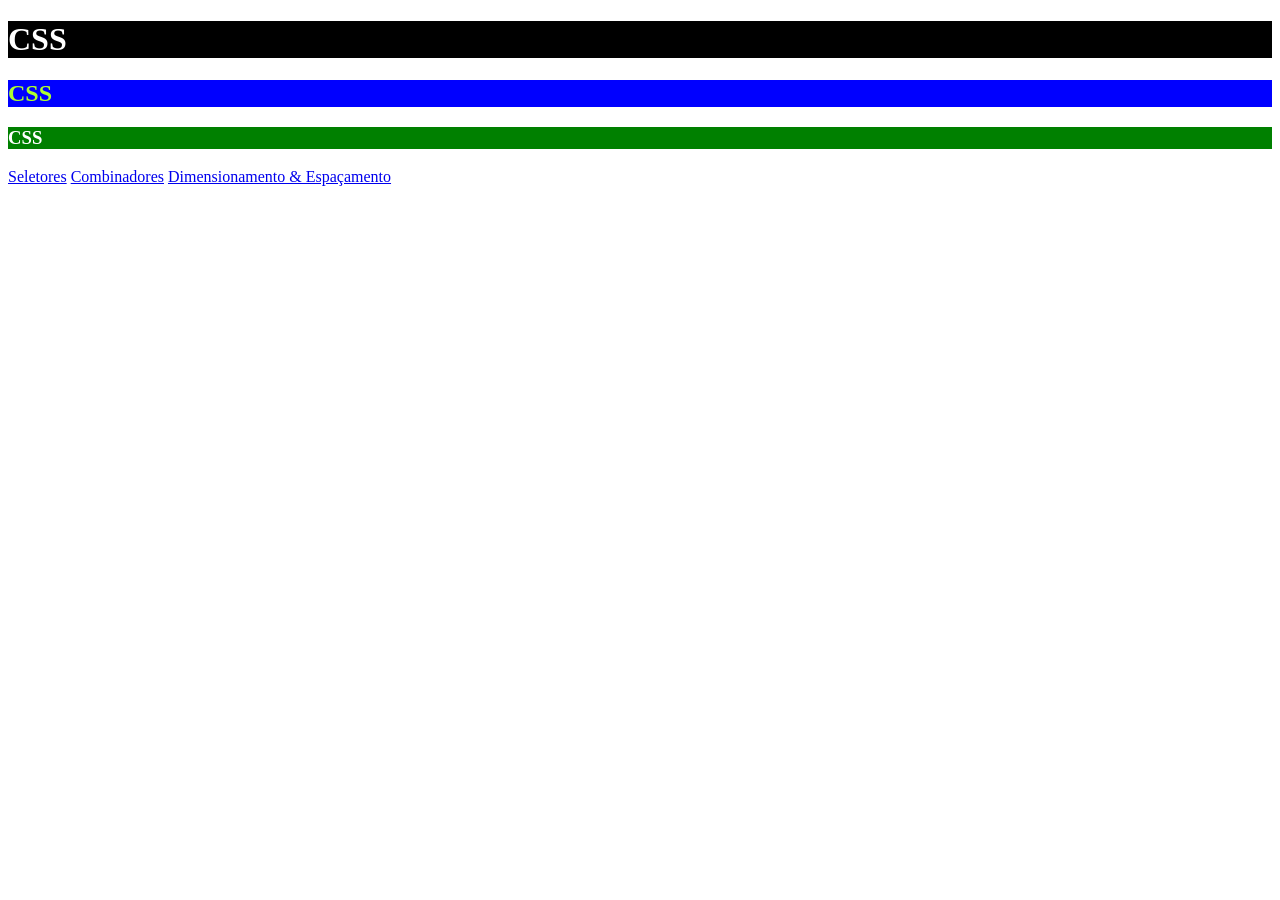
<file: 01 - Fundamentos/index.html>
<!DOCTYPE html>
<html lang="en">
<head>
    <meta charset="UTF-8">
    <meta http-equiv="X-UA-Compatible" content="IE=edge">
    <meta name="viewport" content="width=device-width, initial-scale=1.0">
    <title>Fundamentos</title>
    <style>
        h2 {
            background-color: blue;
            color: greenyellow;
        }
    </style>
    <link rel="stylesheet" href="assets/css/style.css">
</head>
<body>
    <!--CSS Inline-->
    <h1 style="background-color: black; color: white;">CSS</h1>    
    <!--CSS Interno-->
    <h2>CSS</h2>
    <!--CSS Externo-->
    <h3>CSS</h3>
    <a href="./seletores.html">Seletores</a>
    <a href="./combinadores.html">Combinadores</a>
    <a href="./dim_esp.html">Dimensionamento & Espaçamento</a>
</body>
</html>
</file>
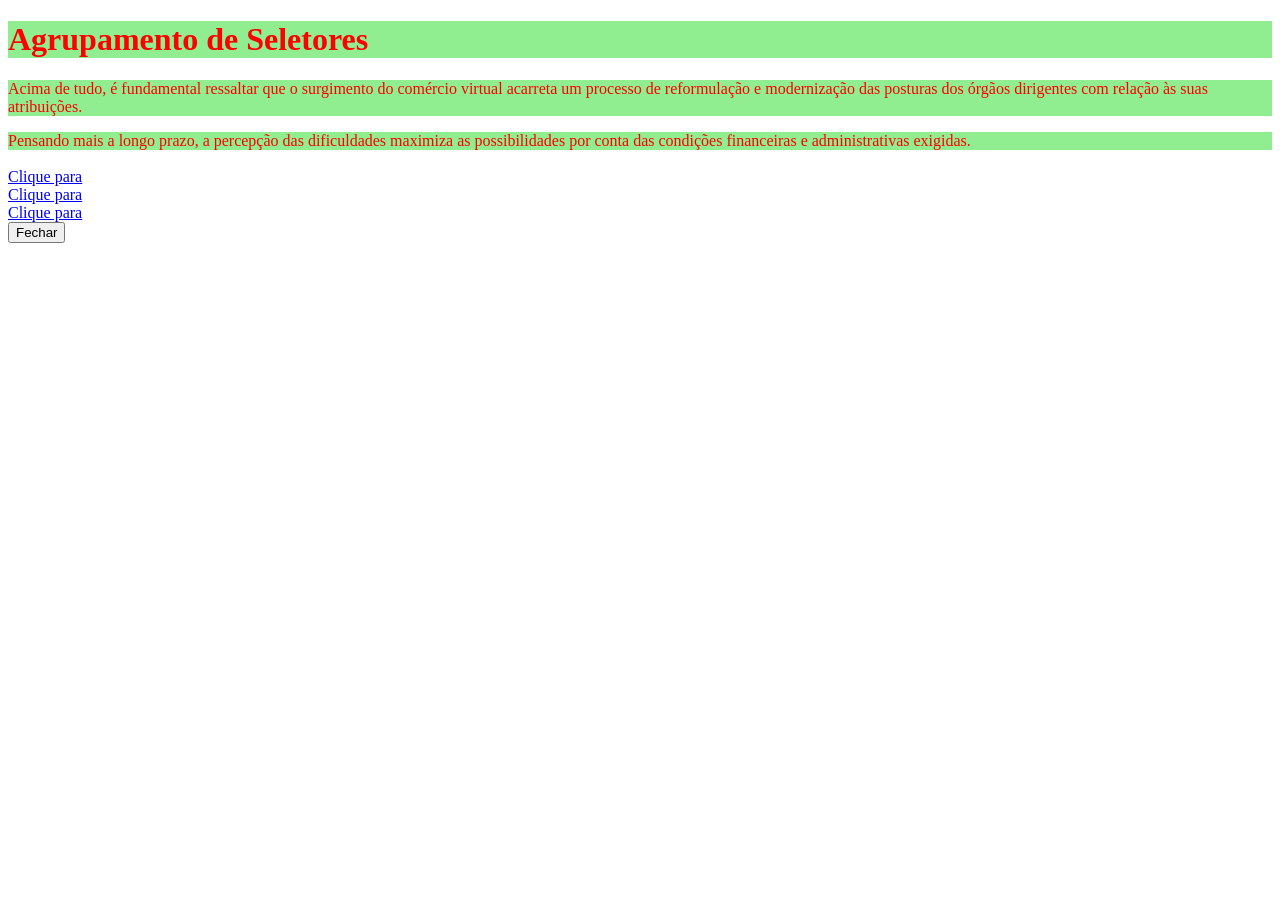
<file: 01 - Fundamentos/combinadores.html>
<!DOCTYPE html>
<html lang="en">
<head>
    <meta charset="UTF-8">
    <meta http-equiv="X-UA-Compatible" content="IE=edge">
    <meta name="viewport" content="width=device-width, initial-scale=1.0">
    <title>Combinadores</title>
    <style>
        .texto, h1 {
            color: red;
            background-color: lightgreen;
        }        
    </style>
</head>
<body>
    <h1>Agrupamento de Seletores</h1>
    <p class="texto">Acima de tudo, é fundamental ressaltar que o surgimento do comércio virtual acarreta um processo de reformulação e modernização das posturas dos órgãos dirigentes com relação às suas atribuições.</p>
    <div class="texto">Pensando mais a longo prazo, a percepção das dificuldades maximiza as possibilidades por conta das condições financeiras e administrativas exigidas.</div>
    
    <br>
    <a id="link-ref" href="#">Clique para</a>
    <br>
    <a id="link-sup"  href="#">Clique para</a>
    <br>
    <a id="link-ret"  href="#">Clique para</a>
    <br>
    <button id="botao-fechar">Fechar</button>
</body>
</html>
</file>
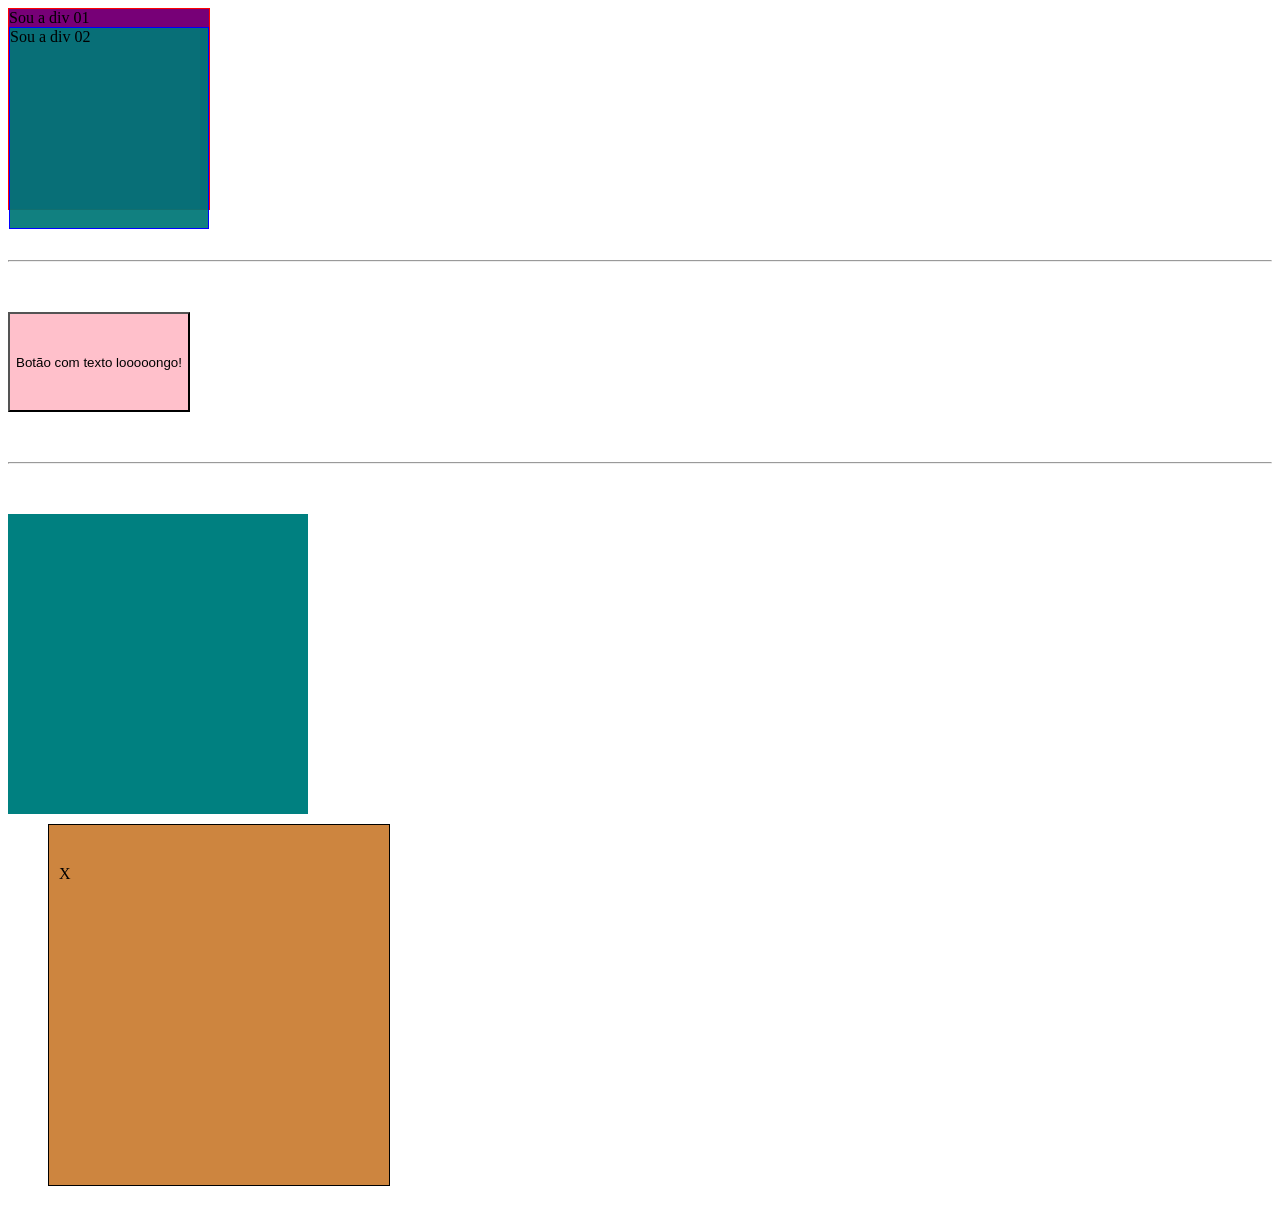
<file: 01 - Fundamentos/dim_esp.html>
<!DOCTYPE html>
<html lang="en">
<head>
    <meta charset="UTF-8">
    <meta http-equiv="X-UA-Compatible" content="IE=edge">
    <meta name="viewport" content="width=device-width, initial-scale=1.0">
    <title>Dimensionamento & Espaçamento</title>
</head>
<style>
    hr {
        margin: 50px 0px;
    }
    #div-01 {
        background-color: #770077;
        width: 200px;
        height: 200px;
        border: 1px solid red;
    }

    #div-02 {
        background-color: #007777ee;
        height: inherit;
        border: 1px solid blue;
    }

    
    #div-03 {
        width: 300px;
        height: 300px;
        background-color: teal;
    }
    
    #div-04 {
        width: 300px;
        height: 300px;
        background-color: peru;
        margin: 10px 20px 30px 40px;
        padding: 40px 30px 20px 10px;
        border: 1px solid black;
    }

    button {
        background-color: pink;
        min-width: 100px;
        max-width: 500px;
        min-height: 100px;
        max-height: 200px;
    }

</style>
<script defer>
    function alongButton () {
        const button = document.querySelector('#button_01');
        if (button.textContent.length > 150) {
            button.textContent = "Botão com texto looooongo!"
        } else {
            button.textContent = button.textContent.replace("ooooo","oooooooooo");
        }
    }

</script>
<body>
    <div id="div-01">
        Sou a div 01
        <div id="div-02">
            Sou a div 02
        </div>
    </div>
    <hr>
    <button id="button_01" onclick="alongButton()">
        Botão com texto looooongo!
    </button>
    <hr>
    <div id="div-03"></div>
    <div id="div-04">X</div>
    
</body>
</html>
</file>
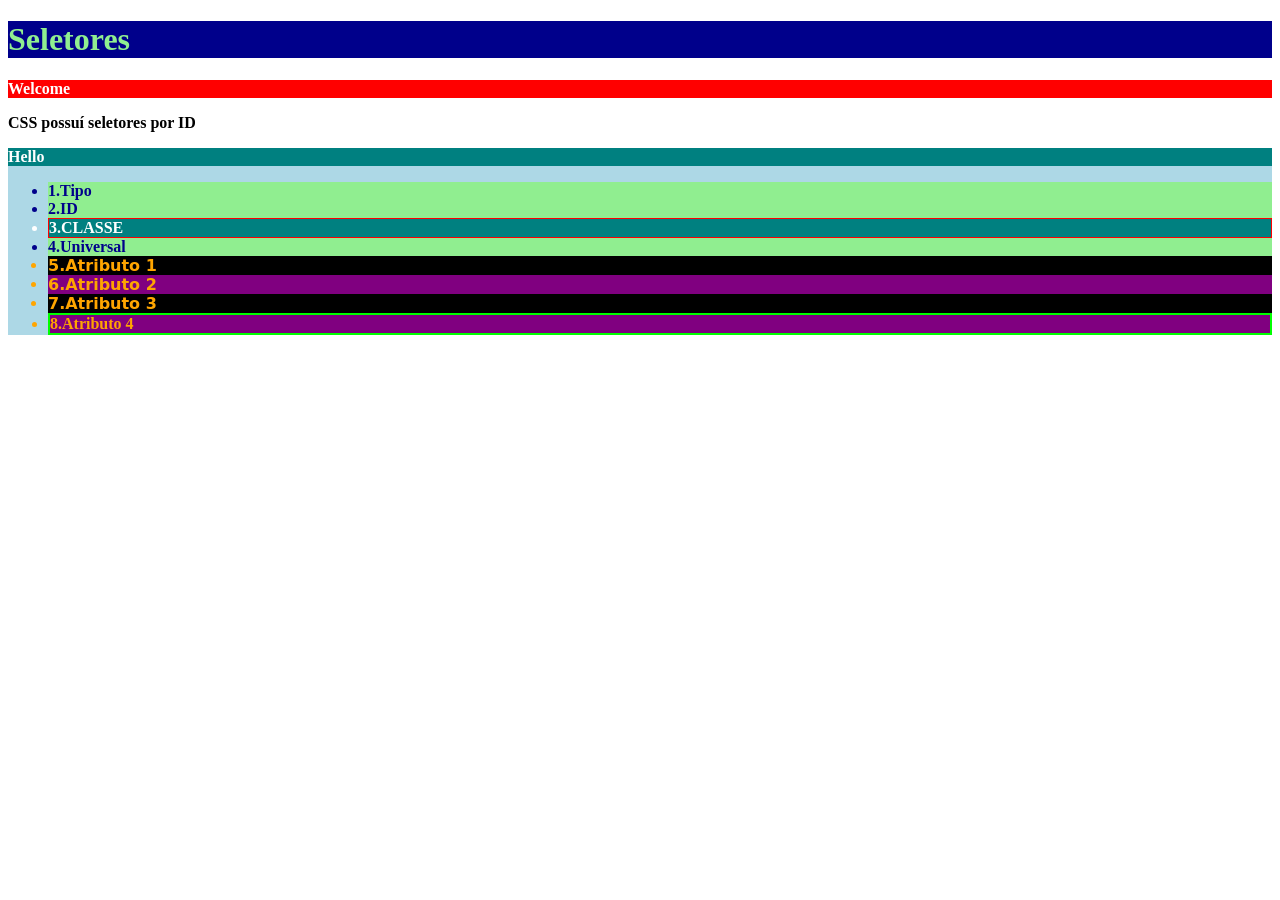
<file: 01 - Fundamentos/seletores.html>
<!DOCTYPE html>
<html lang="en">
<head>
    <meta charset="UTF-8">
    <meta http-equiv="X-UA-Compatible" content="IE=edge">
    <meta name="viewport" content="width=device-width, initial-scale=1.0">
    <title>Seletores</title>
    <style>
        * {
            font-weight: bold;
        }

        h1 {
            background-color: darkblue;
            color: lightgreen;
        }

        div {
            background: lightblue;
            color: darkblue;
        }

        li {
            background: lightgreen;
        }

        #texto-welcome {
            background: red;
            color: white;
        }

        .classe {
            background: teal;
            color: white;
        }

        .classe-2 {
            border: 1px solid red;
            text-transform: uppercase;
        }

        [title] {
            color: orange;
        }

        [title = "Super"] {
            background-color: black;
        }

        [title ^= "A"] {
            background-color: purple;
        }

        [title $= "r"] {
            font-family: system-ui, -apple-system, BlinkMacSystemFont, 'Segoe UI', Roboto, Oxygen, Ubuntu, Cantarell, 'Open Sans', 'Helvetica Neue', sans-serif;
        }

        [title *= "f"] {
            border: 2px solid lime;
        }  

    </style>
</head>
<body>
    <h1>Seletores</h1>
    <p id="texto-welcome">Welcome</p>
    <p id="explicacao">CSS possuí seletores por ID</p>
    <div>
        <p class="classe">Hello</p>
        <ul>
            <li><b>1.</b>Tipo</li>
            <li><b>2.</b>ID</li>
            <li class="classe classe-2"><b>3.</b>Classe</li>
            <li><b>4.</b>Universal</li>
            <li title="Super"><b>5.</b>Atributo 1</li>
            <li title="Attr"><b>6.</b>Atributo 2</li>
            <li title="Super"><b>7.</b>Atributo 3</li>
            <li title="Alfa"><b>8.</b>Atributo 4</li>
        </ul>
    </div>
    
</body>
</html>
</file>
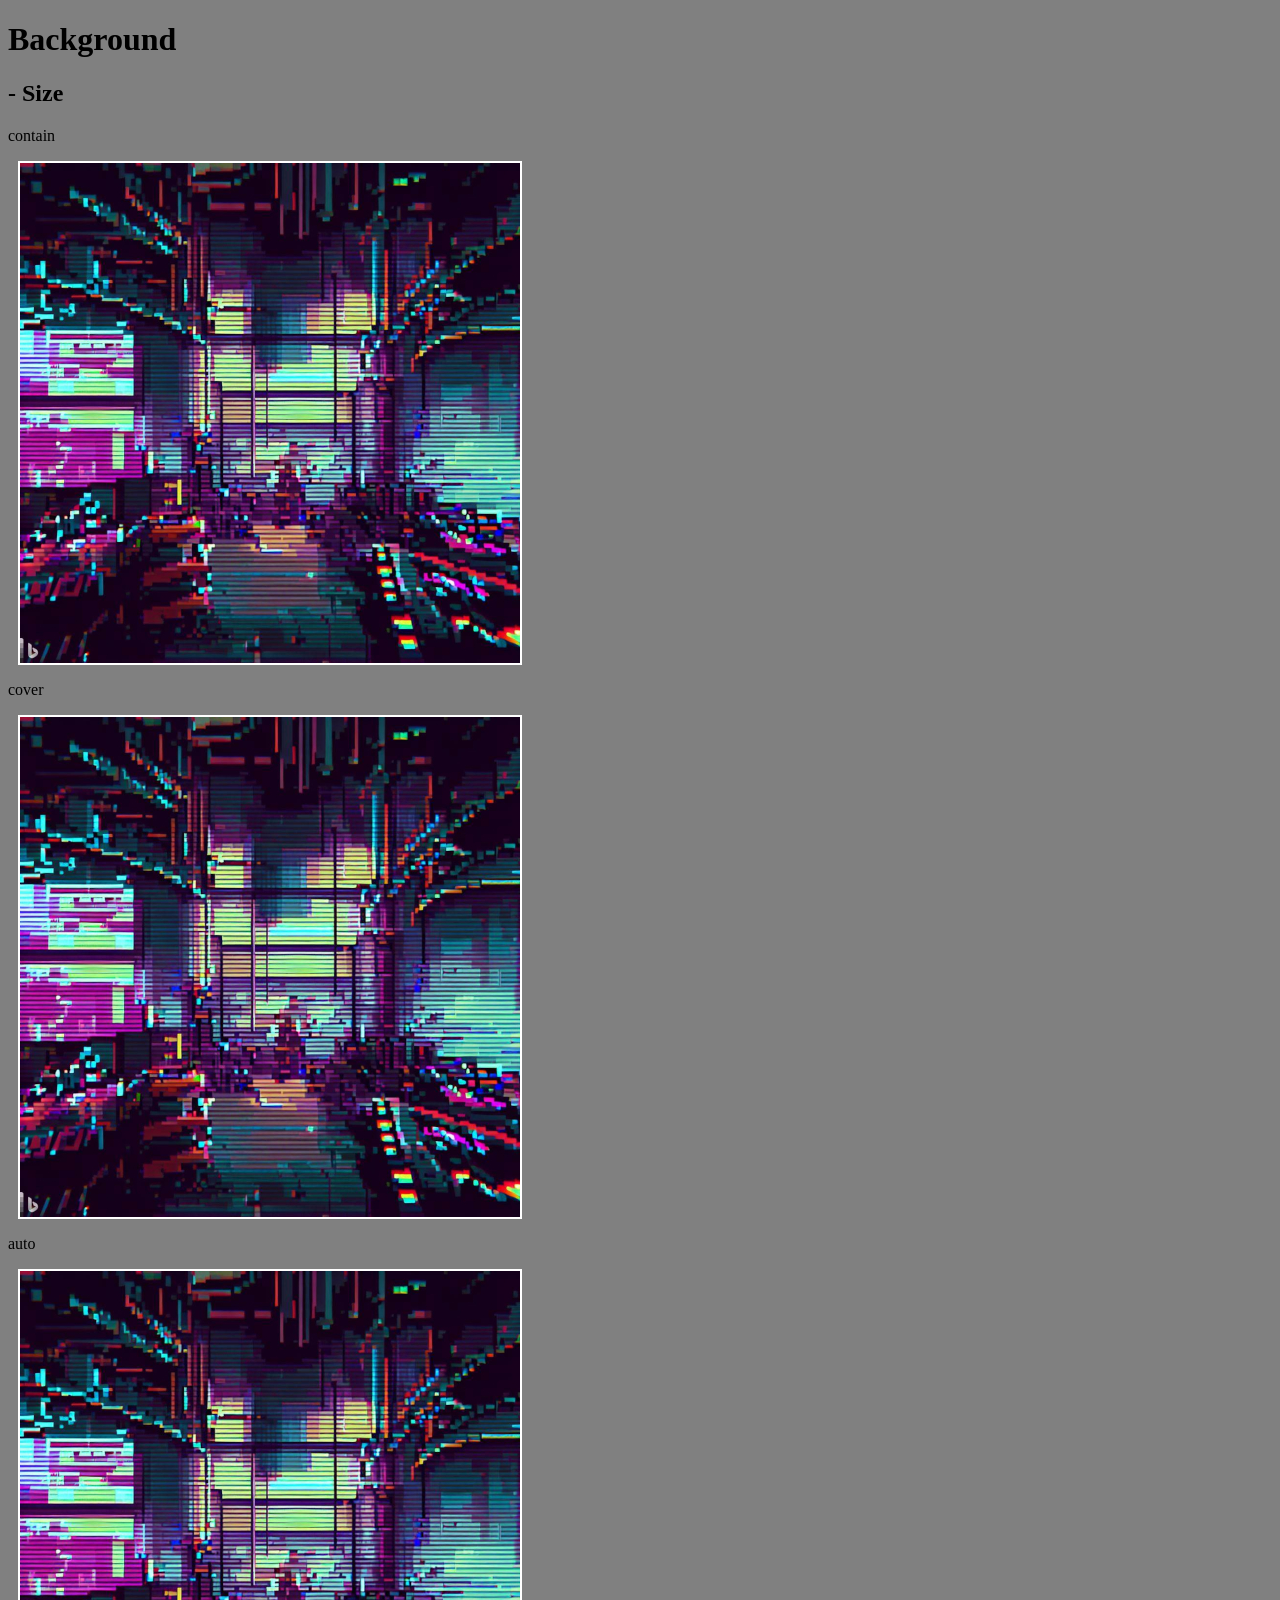
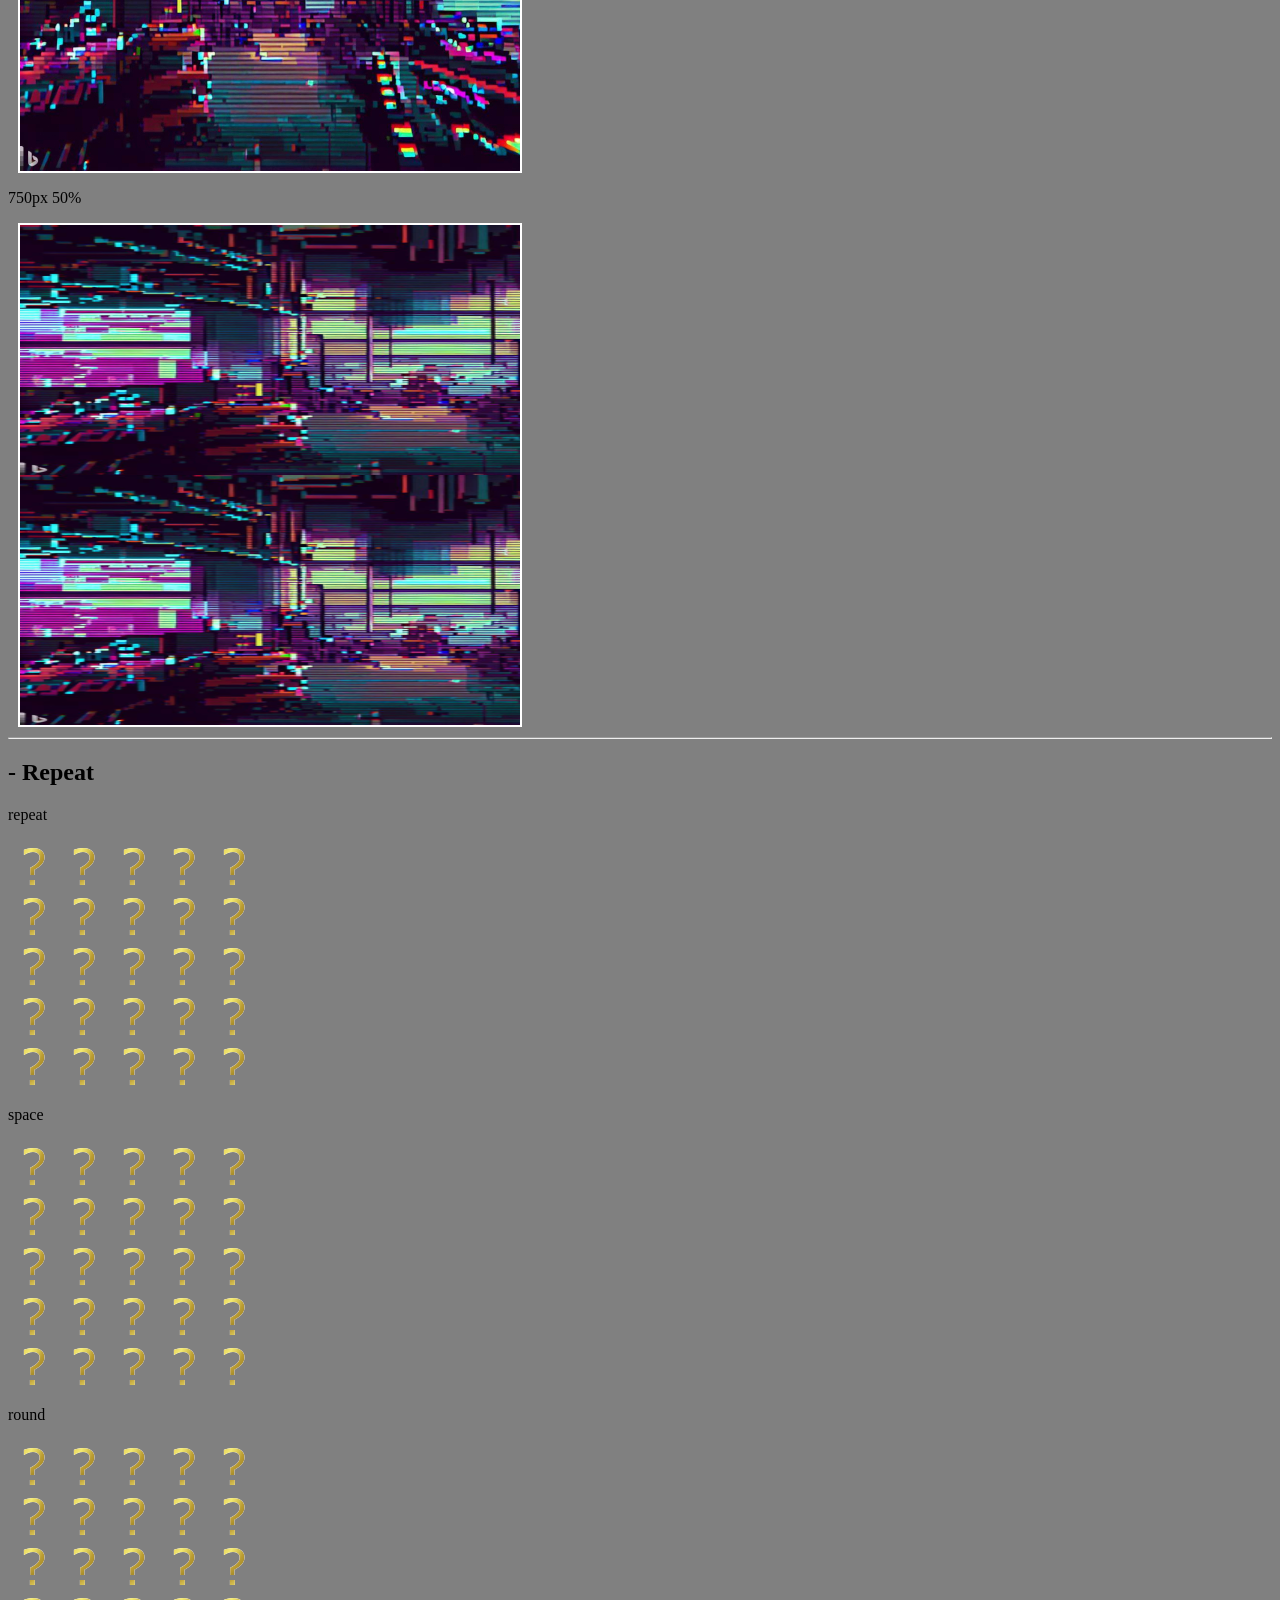
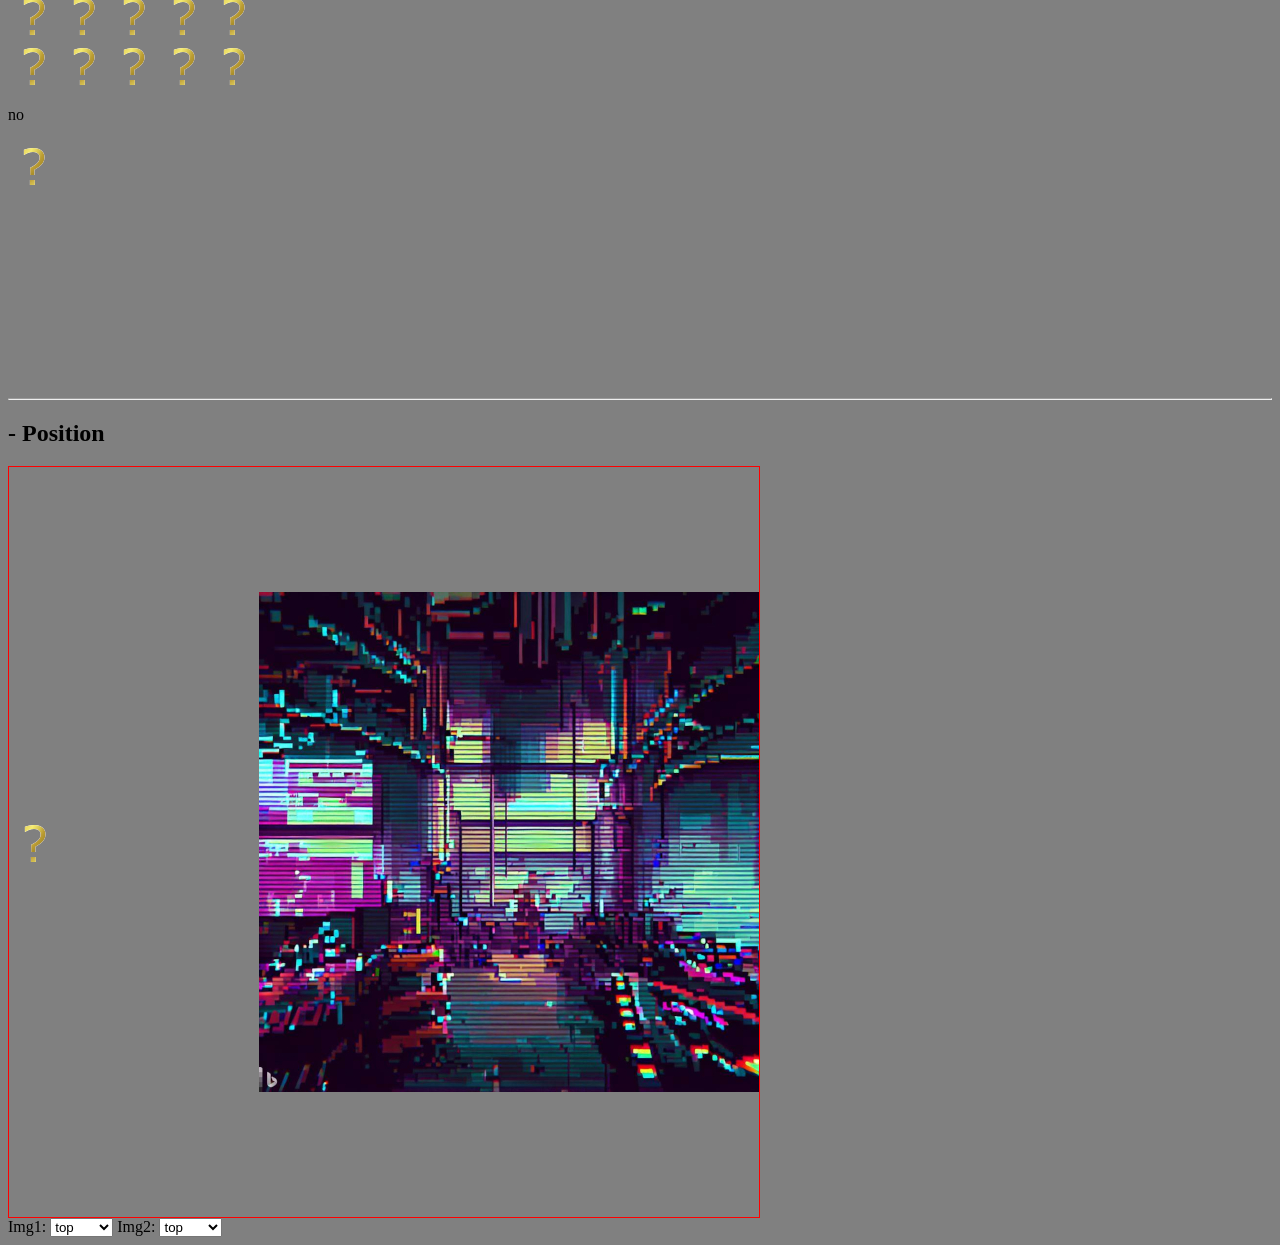
<file: 02 - Estilizações Básicas/background.html>
<!DOCTYPE html>
<html lang="en">

<head>
    <meta charset="UTF-8">
    <meta http-equiv="X-UA-Compatible" content="IE=edge">
    <meta name="viewport" content="width=device-width, initial-scale=1.0">
    <title>Fundos</title>
    <style>
        body {
            background-color: gray;
        }

        h2 {
            cursor:url(https://cdn.custom-cursor.com/db/9643/32/star-wars-r2-d2-pointer.png) , pointer !important;
        }

        .img {
            background-image: url('imgTest.jpg');
            margin: 10px;
            border: 2px solid white;
        }

        .mini-img {
            background-image: url('imgMini.png');
        }

        .double-img {
            background-image: url('imgTest.jpg'), url('imgMini.png');
        }

        .small {
            width: 250px;
            height: 250px;
        }

        .medium {
            width: 500px;
            height: 500px;
        }

        .large {
            width: 750px;
            height: 750px;
        }

        .size-contain {
            background-size: contain;
        }

        .size-cover {
            background-size: cover;
        }

        .size-auto {
            background-size: auto;
        }

        .size-custom {
            background-size: 750px 50%;
        }

        .repeat-repeat {
            background-repeat: repeat;
        }

        .repeat-space {
            background-repeat: space;
        }

        .repeat-round {
            background-repeat: round;
        }

        .repeat-no {
            background-repeat: no-repeat;
        }

        #position-example {
            background-image: url('imgMini.png'), url('imgTest.jpg');
            background-repeat: no-repeat, no-repeat;
            background-position: left, right;
            border: 1px solid red;
        }
    </style>
    <script defer>
        function handleCollapse(id) {
            const myDiv = document.getElementById(id)
            if (myDiv.style.display === "none") {
                myDiv.style.display = "block";
            } else {
                myDiv.style.display = "none";
            }
        }

        function handleSelectionPosition(element, target, img) {
            const value = element.value;
            const item = document.getElementById(target)
            const style = window.getComputedStyle(item)
            let newPositions = style.getPropertyValue("background-position").split(", ");
            console.log("newPositions", newPositions)
            newPositions[img] = value
            //console.log(newPositions.join(", "))
            item.style.backgroundPosition = newPositions.join(", ")
            //console.log(item.style.backgroundPosition)
        }
    </script>
</head>

<body>
    <h1>Background</h1>
    <!--SIZE-->
    <h2 onclick="handleCollapse('sizes')">- Size</h2>
    <div id="sizes">
        <p>contain</p>
        <div class="img medium size-contain"></div>
        <p>cover</p>
        <div class="img medium size-cover"></div>
        <p>auto</p>
        <div class="img medium size-auto"></div>
        <p>750px 50%</p>
        <div class="img medium size-custom"></div>
    </div>
    <hr>
    <!--REPEAT-->
    <h2 onclick="handleCollapse('repeats')">- Repeat</h2>
    <div id="repeats">
        <p>repeat</p>
        <div class="mini-img small repeat-repeat"></div>
        <p>space</p>
        <div class="mini-img small repeat-space"></div>
        <p>round</p>
        <div class="mini-img small repeat-round"></div>
        <p>no</p>
        <div class="mini-img small repeat-no"></div>
    </div>
    <hr>
    <!--POSITION-->
    <h2 onclick="handleCollapse('positions')">- Position</h2>
    <div id="positions">
        <div class="large" id="position-example"></div>
        <div>
            <label>
                Img1:
                <select onchange="handleSelectionPosition(this, 'position-example', 0)">
                    <option value="top">top</option>
                    <option value="bottom">bottom</option>
                    <option value="left">left</option>
                    <option value="right">right</option>
                    <option value="center">center</option>
                </select>
            </label>
            <label>
                Img2:
                <select onchange="handleSelectionPosition(this, 'position-example', 1)">
                    <option value="top">top</option>
                    <option value="bottom">bottom</option>
                    <option value="left">left</option>
                    <option value="right">right</option>
                    <option value="center">center</option>
                </select>
            </label>
        </div>
    </div>
</body>

</html>
</file>
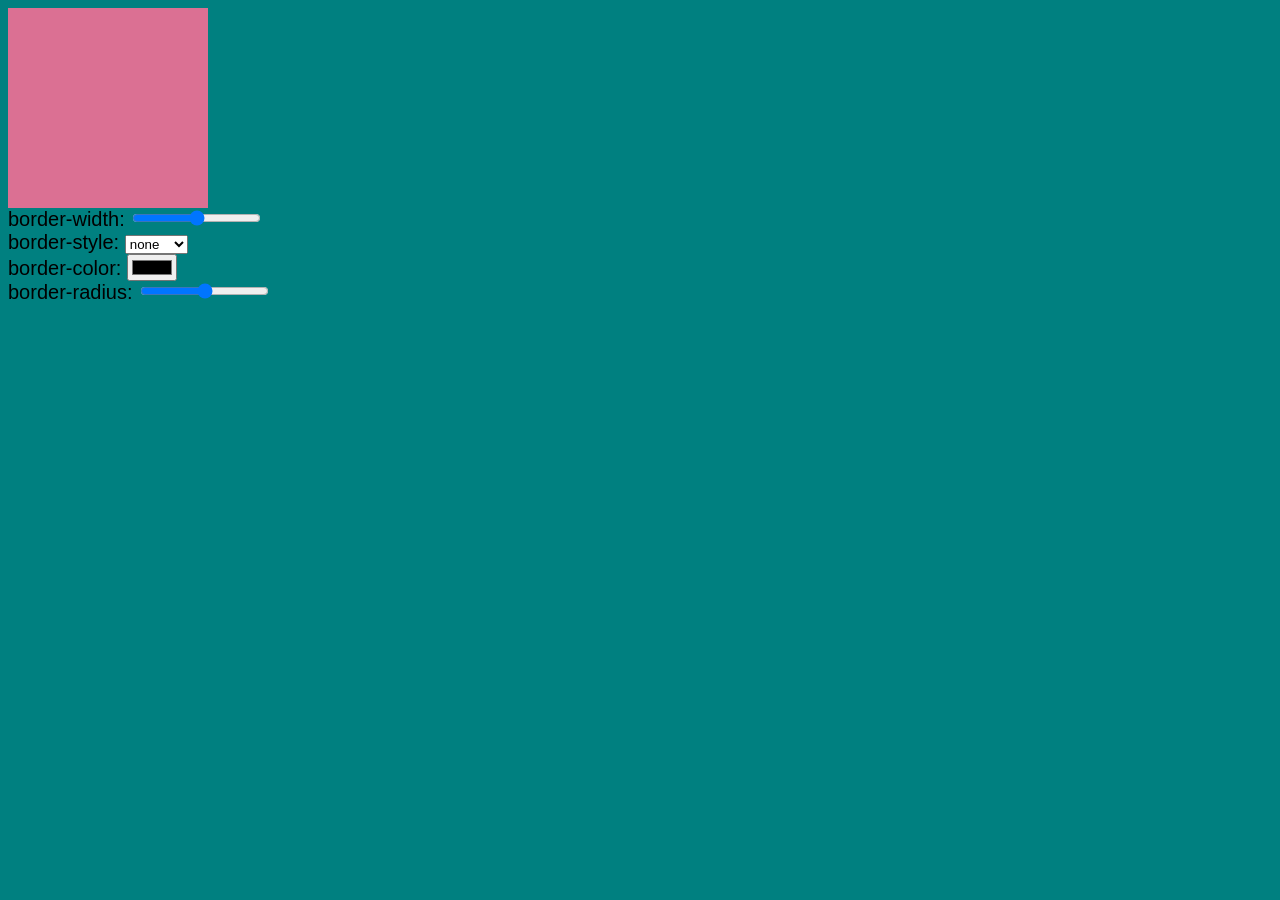
<file: 02 - Estilizações Básicas/borders.html>
<!DOCTYPE html>
<html lang="en">

<head>
    <meta charset="UTF-8">
    <meta http-equiv="X-UA-Compatible" content="IE=edge">
    <meta name="viewport" content="width=device-width, initial-scale=1.0">
    <title>Bordas</title>
    <style>
        body {
            background-color: teal;
        }

        label {
            font-size: 20px;           
            font-family: sans-serif;
        }

        .exemplo {
            background-color: palevioletred;
            box-sizing: border-box;
            width: 200px;
            height: 200px;
        }

    </style>
    <script defer>
        function handleProp(key, value) {
            console.log(key, value)
            const element = document.getElementById('target-div')
            element.style[key] = value
        }
    </script>
</head>

<body>
    <div class="exemplo" id="target-div"></div>
    <label>border-width:
        <input type="range" min="0" max="50" onchange="handleProp('border-width', `${this.value}px`)"/>
    </label>
    <br>
    <label>border-style:
        <select onchange="handleProp('border-style', this.value)">
            <option value="none">none</option>
            <option value="hidden">hidden</option>
            <option value="dotted">dotted</option>
            <option value="solid">solid</option>
            <option value="double">double</option>
            <option value="groove">groove</option>
            <option value="ridge">ridge</option>
            <option value="inset">inset</option>
            <option value="outset">outset</option>
        </select>
    </label>
    <br>
    <label>border-color:
        <input type="color" onchange="handleProp('border-color', this.value)">
    </label>
    <br>
    <label>border-radius:
        <input type="range" min="0" max="50" onchange="handleProp('border-radius', `${this.value}px`)"/>
    </label>
</body>

</html>
</file>
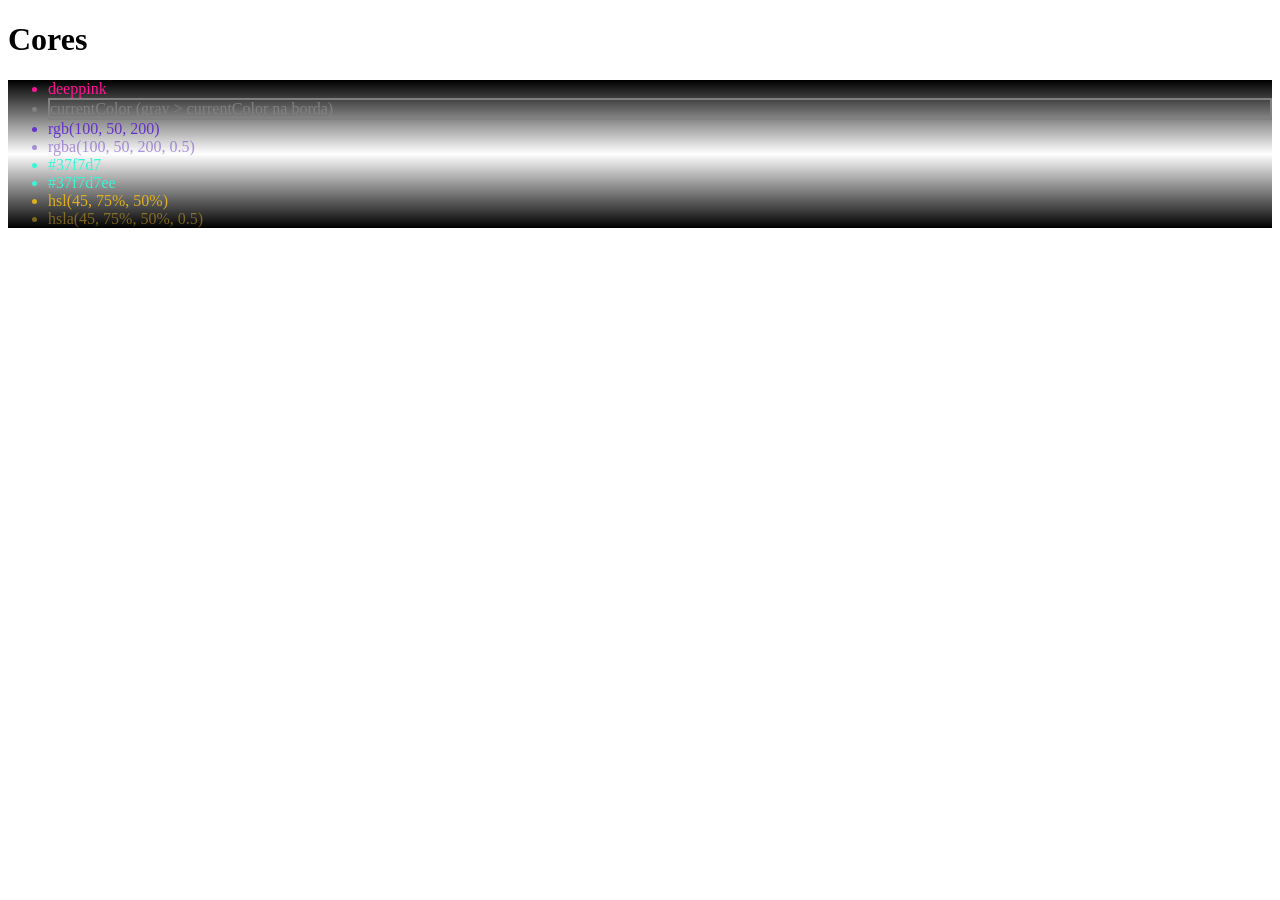
<file: 02 - Estilizações Básicas/colors.html>
<!DOCTYPE html>
<html lang="en">
<head>
    <meta charset="UTF-8">
    <meta http-equiv="X-UA-Compatible" content="IE=edge">
    <meta name="viewport" content="width=device-width, initial-scale=1.0">
    <title>Cores</title>
    <style>
        ul {
            background: linear-gradient(black, white, black);
        }
    
        #color01 {
            color: deeppink;
        }
        
        #color02 {
            color: gray;
            border: 2px solid currentColor;
        }
    
        #color03 {
            color: rgb(100, 50, 200);
        }
    
        #color04 {
            color: rgba(100, 50, 200, 0.5);
        }
    
        #color05 {
            color: #37f7d7;
        }
    
        #color06 {
            color: #37f7d7ee;
        }
    
        #color07 {
            color: hsl(45, 75%, 50%);
        }
    
        #color08 {
            color: hsla(45, 75%, 50%, 0.5);
        }
    
    </style>
</head>

<body>
    <h1>Cores</h1>
    <ul>
        <li id="color01">deeppink</li>
        <li id="color02">currentColor (gray > currentColor na borda)</li>
        <li id="color03">rgb(100, 50, 200)</li>
        <li id="color04">rgba(100, 50, 200, 0.5)</li>
        <li id="color05">#37f7d7</li>
        <li id="color06">#37f7d7ee</li>
        <li id="color07">hsl(45, 75%, 50%)</li>
        <li id="color08">hsla(45, 75%, 50%, 0.5)</li>
    </ul>
    
</body>
</html>
</file>
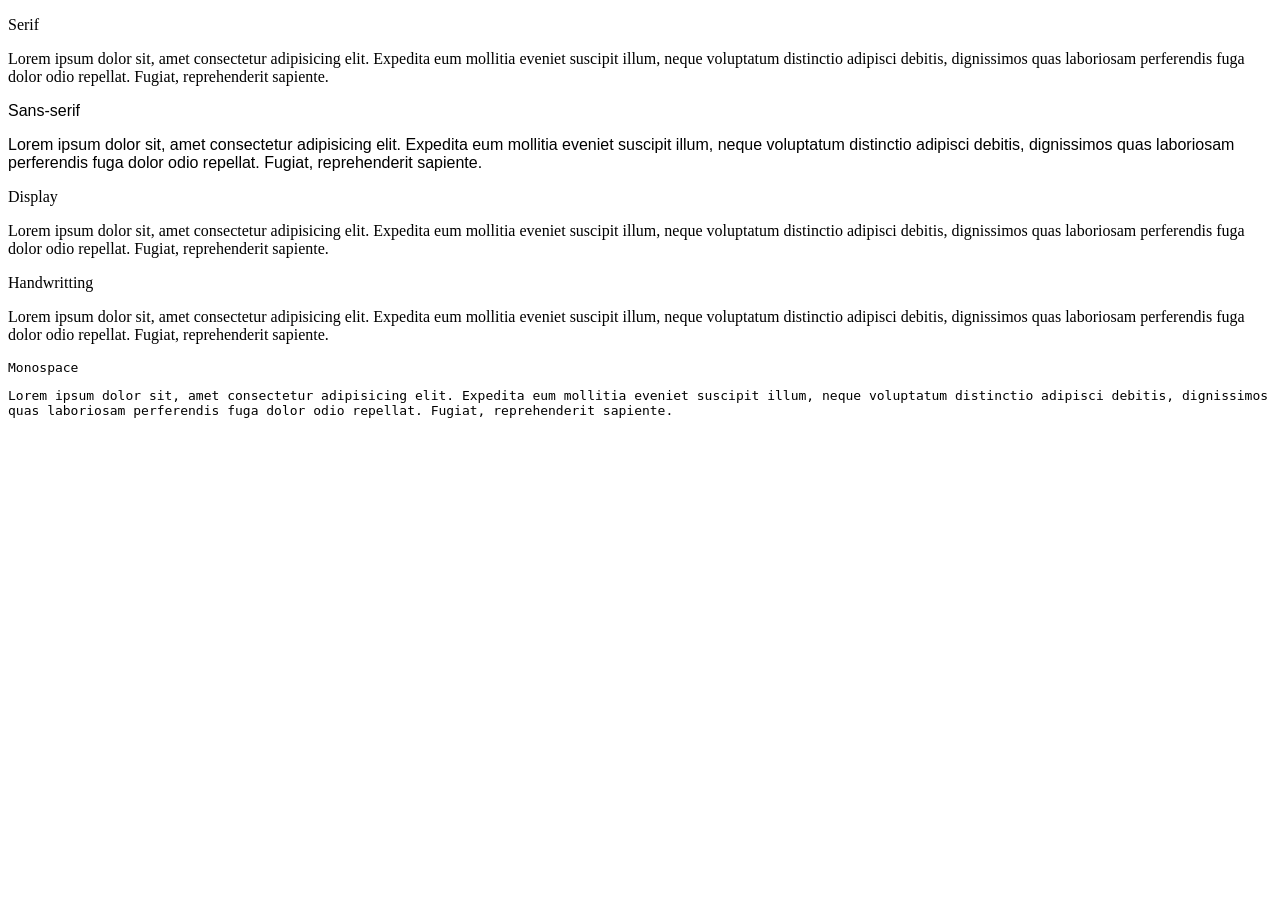
<file: 02 - Estilizações Básicas/fonts.html>
<!DOCTYPE html>
<html lang="en">
<head>
    <meta charset="UTF-8">
    <meta http-equiv="X-UA-Compatible" content="IE=edge">
    <meta name="viewport" content="width=device-width, initial-scale=1.0">
    <title>Fontes</title>
    <style>
        .ex-serif {
            font-family: serif;
        }

        .ex-sans-serif {
            font-family: sans-serif;
        }

        .ex-display {
            font-family: fantasy;
        }

        .ex-handwritting {
            font-family: cursive;
        }

        .ex-monospace{
            font-family: monospace;
        }

    </style>
</head>
<body>
    <p class="serif">Serif</p>
    <p class="ex-serif">Lorem ipsum dolor sit, amet consectetur adipisicing elit. Expedita eum mollitia eveniet suscipit illum, neque voluptatum distinctio adipisci debitis, dignissimos quas laboriosam perferendis fuga dolor odio repellat. Fugiat, reprehenderit sapiente.</p>    
    <p class="ex-sans-serif">Sans-serif</p>
    <p class="ex-sans-serif">Lorem ipsum dolor sit, amet consectetur adipisicing elit. Expedita eum mollitia eveniet suscipit illum, neque voluptatum distinctio adipisci debitis, dignissimos quas laboriosam perferendis fuga dolor odio repellat. Fugiat, reprehenderit sapiente.</p>
    <p class="ex-display">Display</p>
    <p class="ex-display">Lorem ipsum dolor sit, amet consectetur adipisicing elit. Expedita eum mollitia eveniet suscipit illum, neque voluptatum distinctio adipisci debitis, dignissimos quas laboriosam perferendis fuga dolor odio repellat. Fugiat, reprehenderit sapiente.</p>
    <p class="ex-handwritting">Handwritting</p>
    <p class="ex-handwritting">Lorem ipsum dolor sit, amet consectetur adipisicing elit. Expedita eum mollitia eveniet suscipit illum, neque voluptatum distinctio adipisci debitis, dignissimos quas laboriosam perferendis fuga dolor odio repellat. Fugiat, reprehenderit sapiente.</p>
    <p class="ex-monospace">Monospace</p>
    <p class="ex-monospace">Lorem ipsum dolor sit, amet consectetur adipisicing elit. Expedita eum mollitia eveniet suscipit illum, neque voluptatum distinctio adipisci debitis, dignissimos quas laboriosam perferendis fuga dolor odio repellat. Fugiat, reprehenderit sapiente.</p>
</body>
</html>
</file>
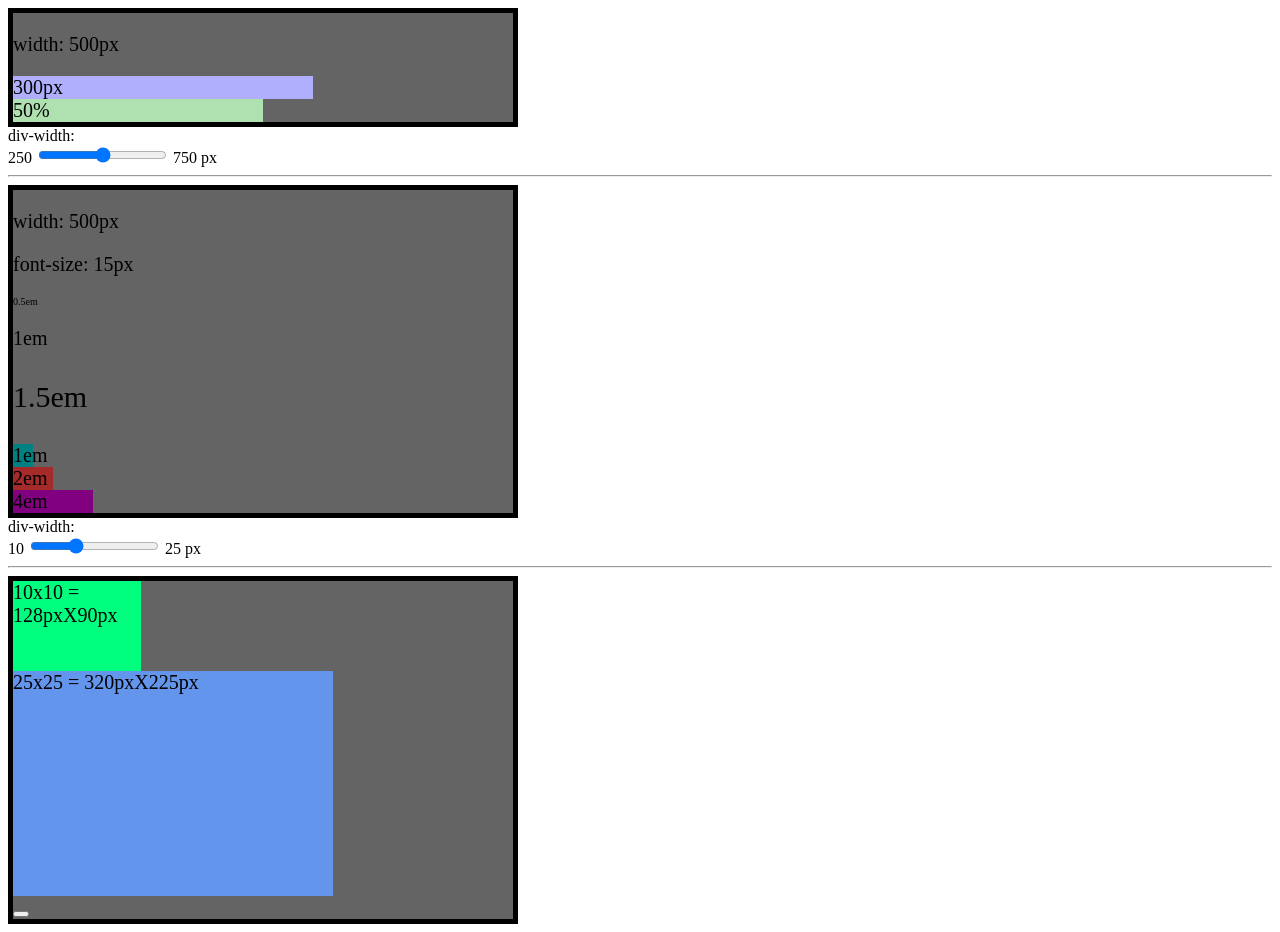
<file: 03 - Unidades/units.html>
<!DOCTYPE html>
<html lang="en">

<head>
    <meta charset="UTF-8">
    <meta http-equiv="X-UA-Compatible" content="IE=edge">
    <meta name="viewport" content="width=device-width, initial-scale=1.0">
    <title>Unidades</title>
    <style>
        .container {
            width: 500px;
            font-size: 20px;
            background-color: rgb(100, 100, 100);
            resize: both;
            border: 5px solid black;
        }
    </style>
    <script defer>
        function randomColor() {
            const r = Math.floor(Math.random() * 256);
            const g = Math.floor(Math.random() * 256);
            const b = Math.floor(Math.random() * 256);
            return `rgb(${r > 175 ? r : 175}, ${g > 175 ? g : 175}, ${b > 175 ? b : 175})`;
        }

        function doColorize() {
            console.log("Teste");
            const element = document.getElementById('div01')
            console.log(typeof element)
            for (let index = 0; index < element.children.length; index++) {                
                const child = element.children[index]
                if (child.tagName === 'P') {
                    continue
                } else {
                    child.style.backgroundColor = randomColor()
                }                
            }
        }

        function doResizeWidth(e) {
            const element = document.getElementById('div01')
            element.style.width = `${e.value}px`
            element.children[0].textContent = `width: ${e.value}px`
        }

        function doResizeFont(e) {
            const element = document.getElementById('div02')
            element.style.fontSize = `${e.value}px`
            element.children[1].textContent = `font-size: ${e.value}px`
            const p1 = document.getElementById("p0.5em")
            p1.textContent = `font-size: 0.5em/${window.getComputedStyle(p1).fontSize}`
            const p2 = document.getElementById("p1em")
            p2.textContent = `font-size: 1em/${window.getComputedStyle(p2).fontSize}`
            const p3 = document.getElementById("p1.5em")
            p3.textContent = `font-size: 1.5em/${window.getComputedStyle(p3).fontSize}`
            const div1 = document.getElementById("div1em")
            div1.textContent = `width: 1em/${window.getComputedStyle(div1).width}`
            const div2 = document.getElementById("div2em")
            div2.textContent = `width: 2em/${window.getComputedStyle(div2).width}`
            const div3 = document.getElementById("div4em")
            div3.textContent = `width: 4em/${window.getComputedStyle(div3).width}`            
        }

        function doViewportCalc() {
            console.log('doCalc')
            const element = document.getElementById('div03')
            const child1 = element.children[0]
            child1.textContent = `10x10 = ${window.getComputedStyle(child1).width}X${window.getComputedStyle(child1).height}`
            const child2 = element.children[1]
            child2.textContent = `25x25 = ${window.getComputedStyle(child2).width}X${window.getComputedStyle(child2).height}`
        }

        function onLoad() {
            doColorize()
            doViewportCalc()
        }

        document.addEventListener('DOMContentLoaded', onLoad)
        window.addEventListener('resize', doViewportCalc)
    </script>
</head>

<body>
    <div class="container" id="div01">
        <p>width: 500px</p>
        <div style="width: 300px;">300px</div>
        <div style="width: 50%;">50%</div>
    </div>
    <label>
        div-width:
        <br>
        250
        <input type="range" min="250" max="750" value="500" onchange="doResizeWidth(this)">
        750 px
    </label>
    <hr>
    <div class="container" id="div02">
        <p>width: 500px</p>
        <p>font-size: 15px</p>
        <p style="font-size: 0.5em;" id="p0.5em">0.5em</p>
        <p style="font-size: 1em;" id="p1em">1em</p>
        <p style="font-size: 1.5em;" id="p1.5em">1.5em</p>
        <div style="background-color: teal; width: 1em;" id="div1em">1em</div>
        <div style="background-color: brown; width: 2em" id="div2em">2em</div>
        <div style="background-color: purple; width: 4em" id="div4em">4em</div>
    </div>
    <label>
        div-width:
        <br>
        10
        <input type="range" min="10" max="25" value="15" onchange="doResizeFont(this)">
        25 px
    </label>
    <hr>
    <div class="container" id="div03">
        <div style="height: 10vh; width: 10vw; background-color: springgreen;">
        </div>
        <div style="height: 25vh; width: 25vw; background-color: cornflowerblue;">
        </div>
        <button></button>
    </div>
</body>

</html>
</file>
<file: 01 - Fundamentos/assets/css/style.css>
h3 {
    color: white;
    background-color: green;
}
</file>
